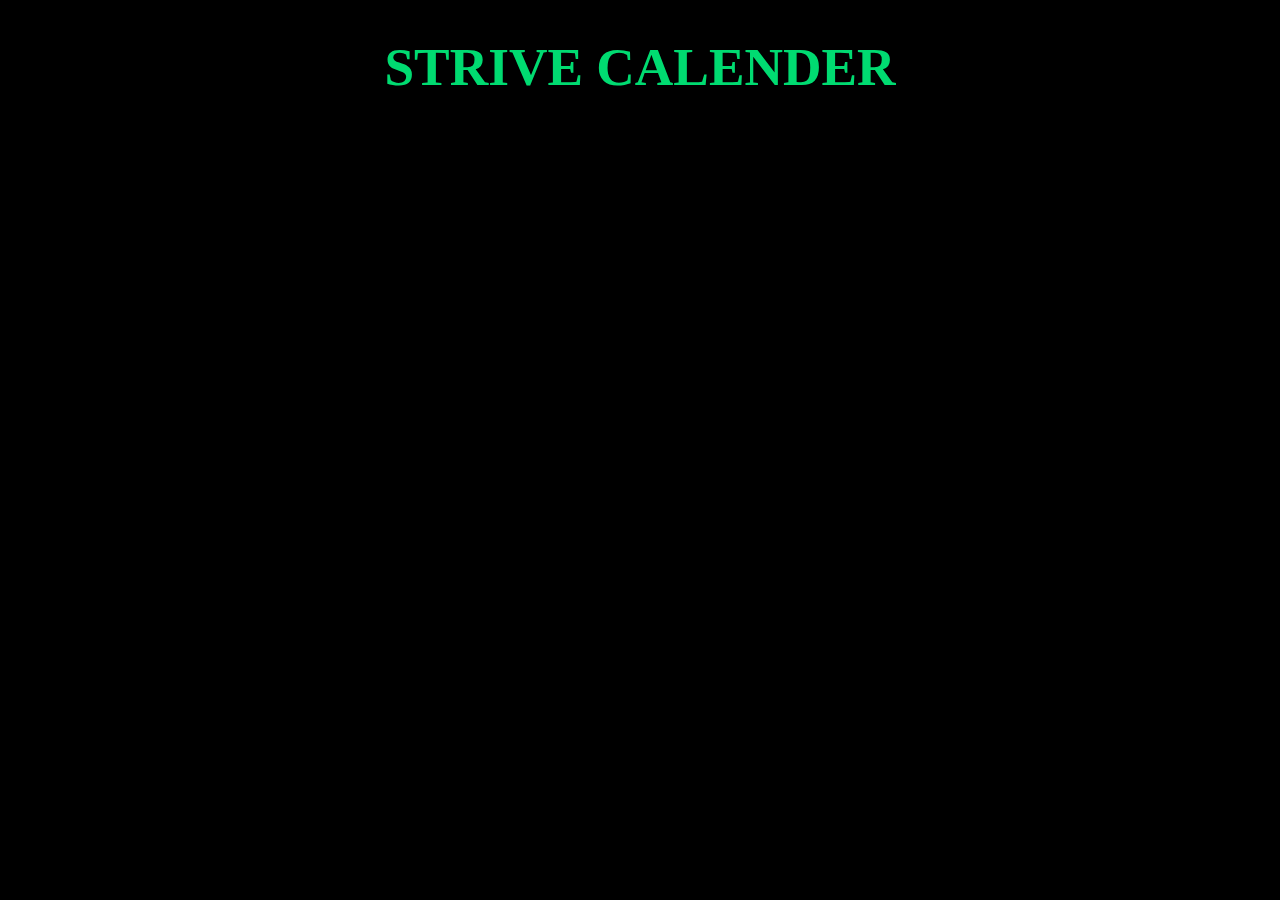
<file: index.html>
<!DOCTYPE html>
<html lang="en">
<head>
    <meta charset="UTF-8">
    <meta http-equiv="X-UA-Compatible" content="IE=edge">
    <meta name="viewport" content="width=device-width, initial-scale=1.0">
    <title>Strive Calender</title>
    <link rel="stylesheet" type="text/css" href="style.css" />

</head>
<body>
    <h1>Strive Calender</h1>
    
<p></p>
    <!--

        -------CALENDER FUNCTIONAL REQUIREMENTS-----------
        -show the days inside a proper ,monthly, calender
        -selection of the date we want to edit
        -show the days
        -show the month
        -show day of the week
        -let the user choose a time for a new meeting
        -let the user choose a description for a new meeting
        -let the user click a button to add a new meeting
        -display the assigned meetings for the selected day
        -have a diggerent style for days that have some meetings
        -add some buttons to move to previous/next month
        -save our meeting so they won't be lost when we refresh the page
        -create proper styling rules to improve the look and feel of our calender
        style today differently

        --nice to have
        -also consider attendee's emails when creating a meeting
        -also consider different event types(birthdays...)
        -add an alert capability
        -check for overlapping meetings
        -the ability to change an existing meeting information
        -email conformation


        ------ THINGS WE HAVE TO IMPLEMENT --------
        --HTML ELEMENTS
        -a container for the days

        --FUNCTIONS
        -a function for knowing how many days we have in the selected month
        -create how many days-boxes we need to show in our calender according to the previous function


    -->
</body>
</html>
</file>
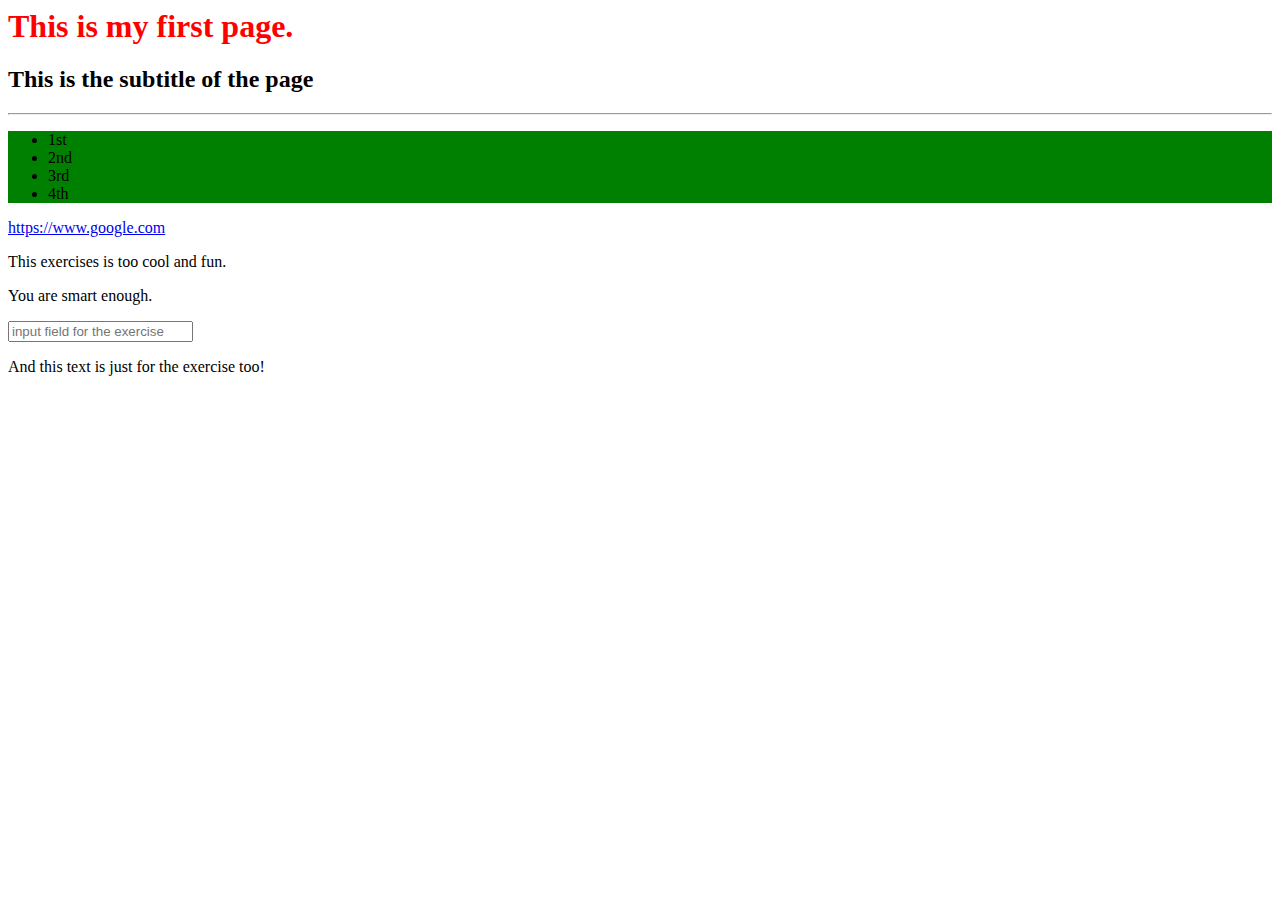
<file: Day8.html>
<!-- saved from url=(0433)https://s3.eu-west-1.amazonaws.com/eduflow-production/activity-resources/411511435634782.html?X-Amz-Algorithm=AWS4-HMAC-SHA256&X-Amz-Credential=AKIA2TAWW44RCEE6YREN%2F20210526%2Feu-west-1%2Fs3%2Faws4_request&X-Amz-Date=20210526T122149Z&X-Amz-Expires=600&X-Amz-SignedHeaders=host&response-content-disposition=inline%3B%20filename%2A%3DUTF-8%27%27D8.html&X-Amz-Signature=17e5d5b7fea7f2bcd4fbd35063dac7dc2c842ca01eed5e831e6e2b8ccd5c7ebe -->
<html><head><meta http-equiv="Content-Type" content="text/html; charset=windows-1252">
    
    <style>
      .myHeading {
        color: red;
      }
    </style>
  </head>
  <body>
    <header>
      <h1>This is the title of the page</h1>
      <h2>This is the subtitle of the page</h2>
    </header>

    <main>
      <hr>

      <ul id="firstList">
        <li>1st</li>
        <li>2nd</li>
        <li>3rd</li>
      </ul>

      <ul id="secondList">
        <li>1st</li>
        <li>2nd</li>
        <li>3rd</li>
      </ul>

      <a href="https://s3.eu-west-1.amazonaws.com/eduflow-production/activity-resources/strive.school">This link goes to Strive School</a>

      <div>
        <p>This text is just for the exercise</p>
      </div>

      <div>
        <input type="text" id="input-field" placeholder="input field for the exercise">
      </div>
    </main>

    <footer>
      <p>And this text is just for the exercise too!</p>
    </footer>
    <script>
      /* EXERCISE 1
      Write a function for changing the title of the document in something else.
      */

      const changeTitle = function (newTitle) {
        let h1 = document.getElementsByTagName("h1")[0]
        h1.innerText = "This is my first page."
      }
      changeTitle()

      /* EXERCISE 2
      Write a function for changing the class of the title of the page in "myHeading".
      */

      const addClassToTitle = function () {
        let h1 = document.getElementsByTagName("h1")[0]
        h1.classList.add("myHeading")
      }
      addClassToTitle()

      /* EXERCISE 3
      Write a function for changing the text of only the p which are children of a div.
      */

      const changePcontent = function () {
        let newP = document.querySelector("div p")
        newP.innerText = "This exercises is too cool and fun."
      }
      changePcontent()

      /* EXERCISE 4
      Write a function for changing the destination of every link to https://www.google.com
      */

      const changeUrls = function () {
        let newUrls =document.querySelector("main a")
        newUrls.innerHTML = "https://www.google.com"
      }
      changeUrls()

      /* EXERCISE 5
       Write a function for adding a new item in the second list.
       */

      const addToTheSecond = function () {
        let newItem1 = document.getElementById("secondList")
        let newItem = document.createElement("li")
        newItem.innerText = "4th"
        newItem1.appendChild(newItem)
      }
      addToTheSecond()

      /* EXERCISE 6
      Write a function for adding a second paragraph to the div.
      */

      const addParagraph = function (content) {
        let newParagraph = document.createElement("p")
        newParagraph.innerText = "You are smart enough."
        document.querySelector("div").appendChild(newParagraph)
      }
      addParagraph()

      /* EXERCISE 7
      Write a function for making the first UL disappear.
      */

      const firstUlDisappear = function () {
        let ulToDisappear = document.querySelector("#firstList")
        ulToDisappear.remove()
      }
      firstUlDisappear()

      /* EXERCISE 8
      Write a function for making the background of every UL green.
      */

      const paintItGreen = function () {
        let changingBackground = document.getElementById("secondList")
        changingBackground.style.backgroundColor= "green"
        
      }
      paintItGreen()

      /* EXERCISE 9
      Make the heading of the page change color every time the user clicks on it.
      */

      const makeItClickable = function () {
        let heading = document.getElementsByTagName('h1') 
        heading[0].addEventListener('click', function () {
        heading[0].style.color = '#01bB78'
    })
  }
  makeItClickable()
      

    </script>


</body>
</html>
</file>
<file: style.css>
body{
    background-color: black;
    color: white;
    max-width: 768px;
    margin: 0 auto;
}
h1{
    text-align: center;
    font-size: 40pt;
    color: #00db71;
    text-transform: uppercase;
    font-weight: bold;

}
</file>
